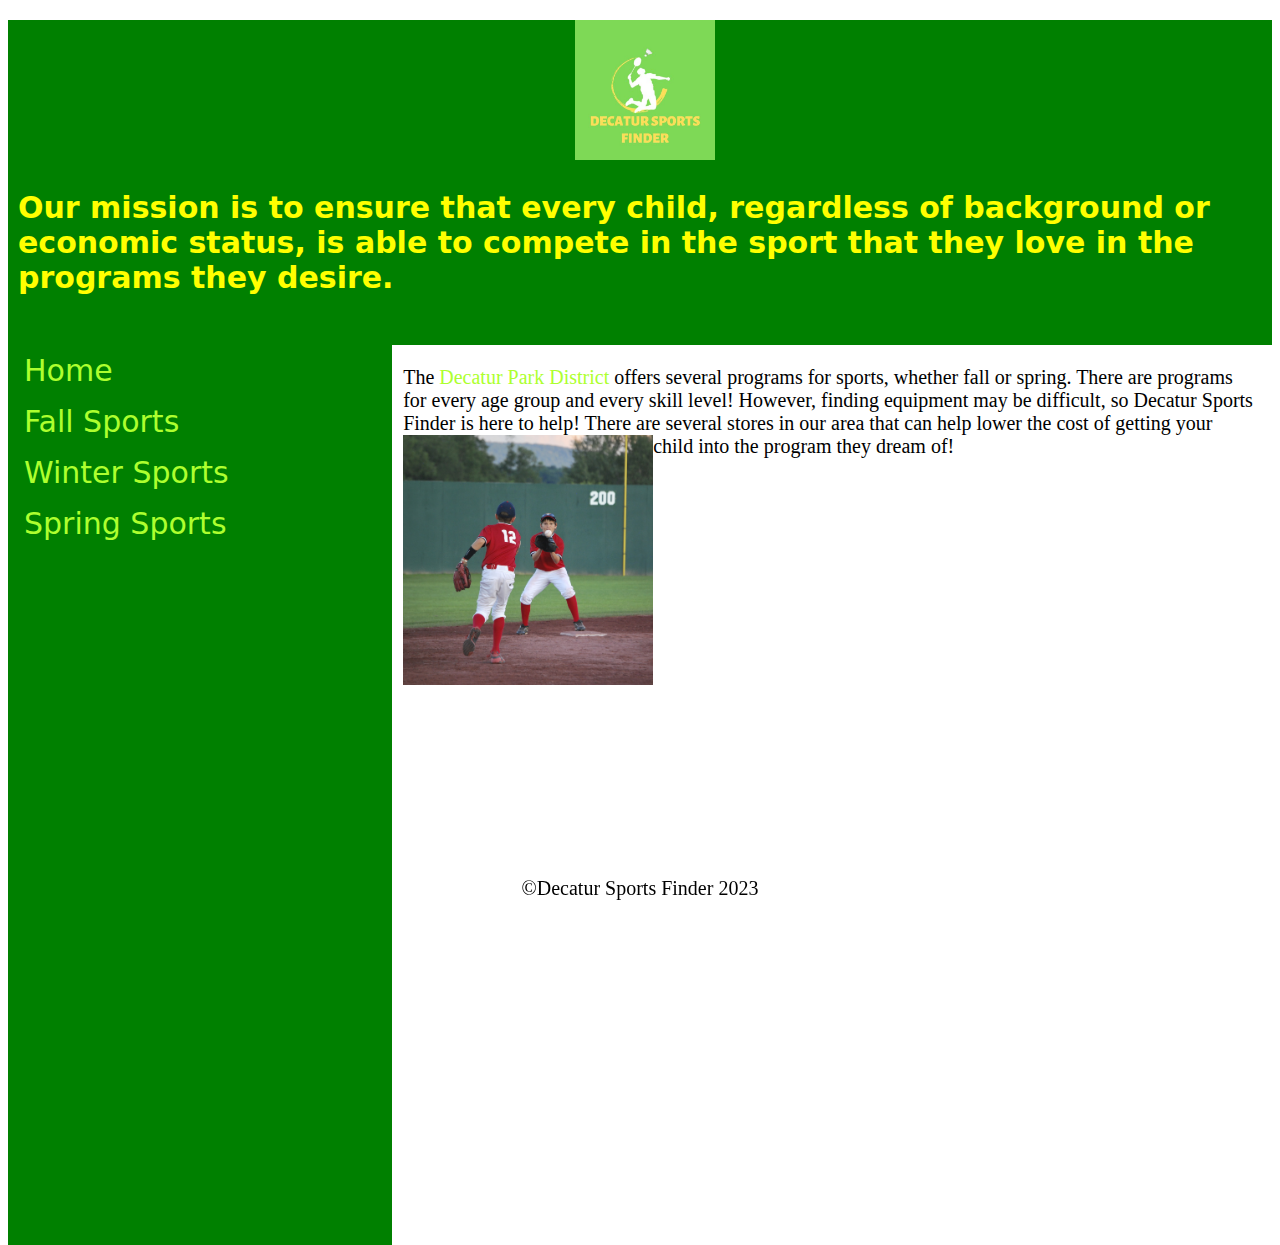
<file: index.html>
<!DOCTYPE html>
<html>
<meta name="viewport" content="width=device-width,initialscale=1.0">
<head>
    <title>Issue Site Home</title>
    <link rel="stylesheet" href="issue.css">
</head>
<body>
    
<header>
<p style="text-align: center"><img src="images/Decatur%20sports%20Finder.jpg" style="width:140px;height:140px; color: yellow;"></p><h2>Our mission is to ensure that every child, regardless of background or economic status, is able to compete in the sport that they love in the programs they desire.</h2>
</header>
<nav>
<ul>
<li><a class="active" href="index.html">Home</a></li>
<li><a href="fallsports.html">Fall Sports</a></li>
<li><a href="wintersports.html">Winter Sports</a></li>
<li><a href="springsports.html">Spring Sports</a></li>
</ul>
</nav> 
<div style="margin-left:30%; padding:1px 16px; height:750px;"><p>The<a href="https://www.decatur-parks.org/sports-and-recreation/" target="_blank"> Decatur Park District</a> offers several programs for sports, whether fall or spring. There are programs for every age group and every skill level! However, finding equipment may be difficult, so Decatur Sports Finder is here to help! There are several stores in our area that can help lower the cost of getting your child into the program they dream of!<img src="images/baseball.jpg"; width="250 px"; height="250 px" style="float: left"></p></div>

   
<footer>
&copy;Decatur Sports Finder 2023
</footer>
</body>
</html>
</file>
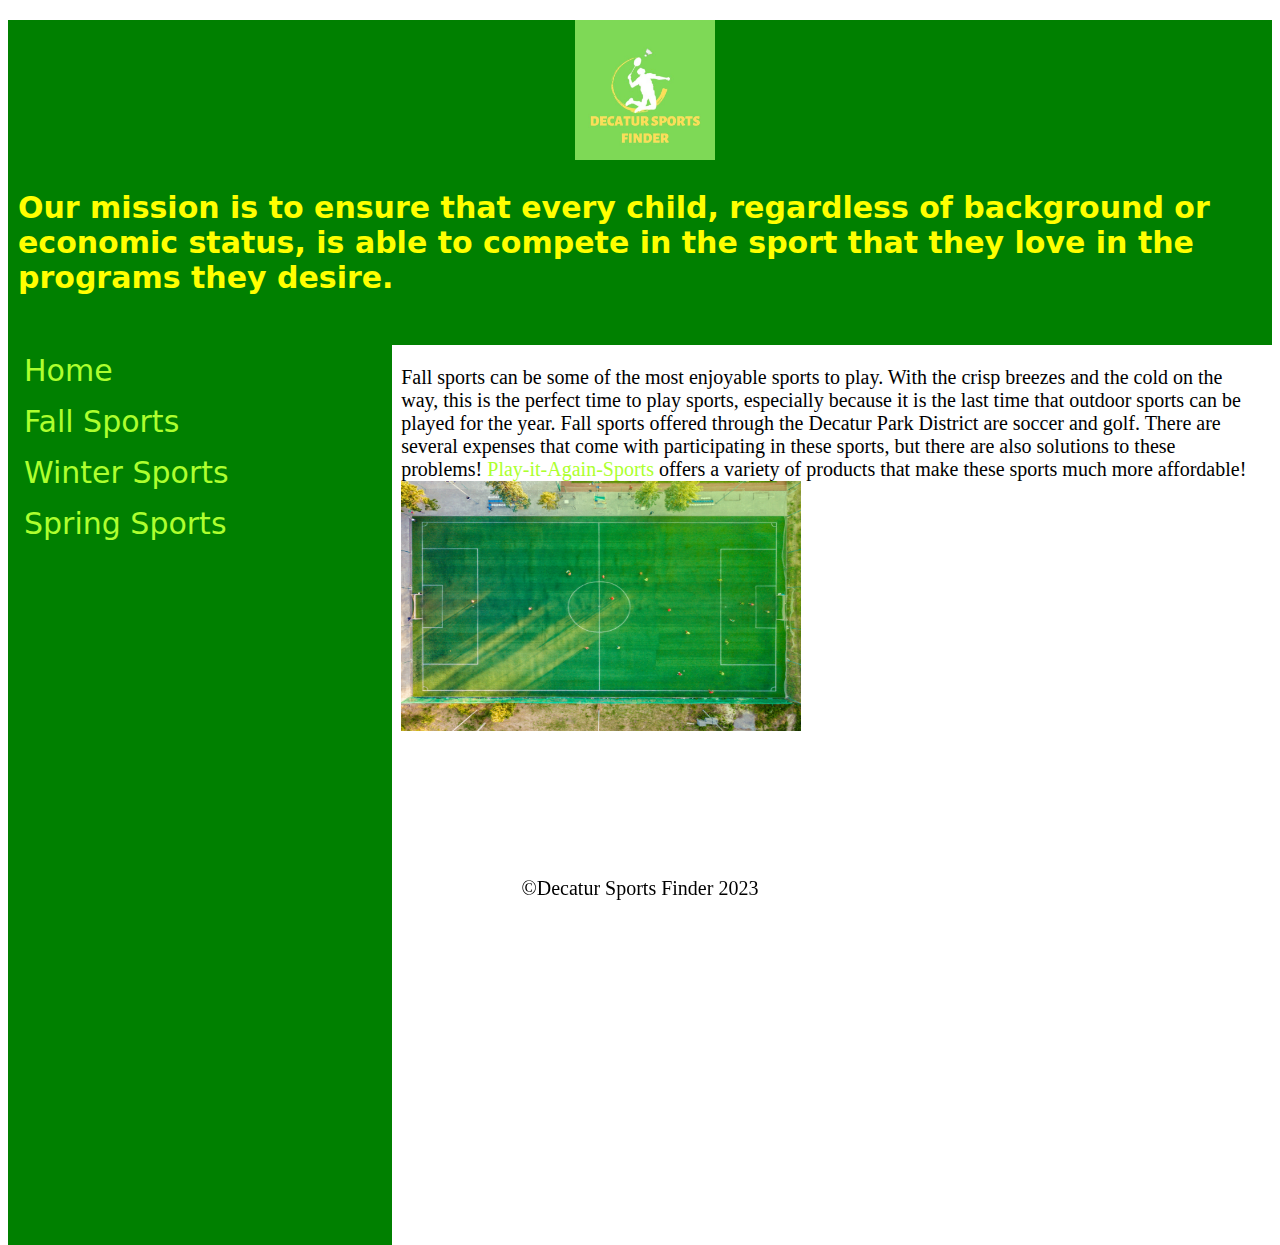
<file: fallsports.html>
<!DOCTYPE html>
<html>
<meta name="viewport" content="width=device-width,initialscale=1.0">
<head>
    <title>Issue Site Home</title>
    <link rel="stylesheet" href="issue.css">
</head>
<body>   
<header>
<p style="text-align: center"><img src="images/Decatur%20sports%20Finder.jpg" style="width:140px;height:140px;"></p><h2>Our mission is to ensure that every child, regardless of background or economic status, is able to compete in the sport that they love in the programs they desire.</h2>
</header>
<nav>
<ul>
<li><a class="active" href="index.html">Home</a></li>
<li><a href="fallsports.html">Fall Sports</a></li>
<li><a href="wintersports.html">Winter Sports</a></li>
<li><a href="springsports.html">Spring Sports</a></li>
</ul>
</nav> 
<div style="margin-left:30%; padding:1px 14px; height:750px;"><p>Fall sports can be some of the most enjoyable sports to play. With the crisp breezes and the cold on the way, this is the perfect time to play sports, especially because it is the last time that outdoor sports can be played for the year. Fall sports offered through the Decatur Park District are soccer and golf.

There are several expenses that come with participating in these sports, but there are also solutions to these problems! <a href="https://www.playitagainsports.com/home" target="_blank">Play-it-Again-Sports</a> offers a variety of products that make these sports much more affordable! <br><img src="images/soccer.jpg"; width="400 px"; height="250 px" style="float: left"></p></div>
    <footer>
&copy;Decatur Sports Finder 2023
</footer>
</body>
</html>
</file>
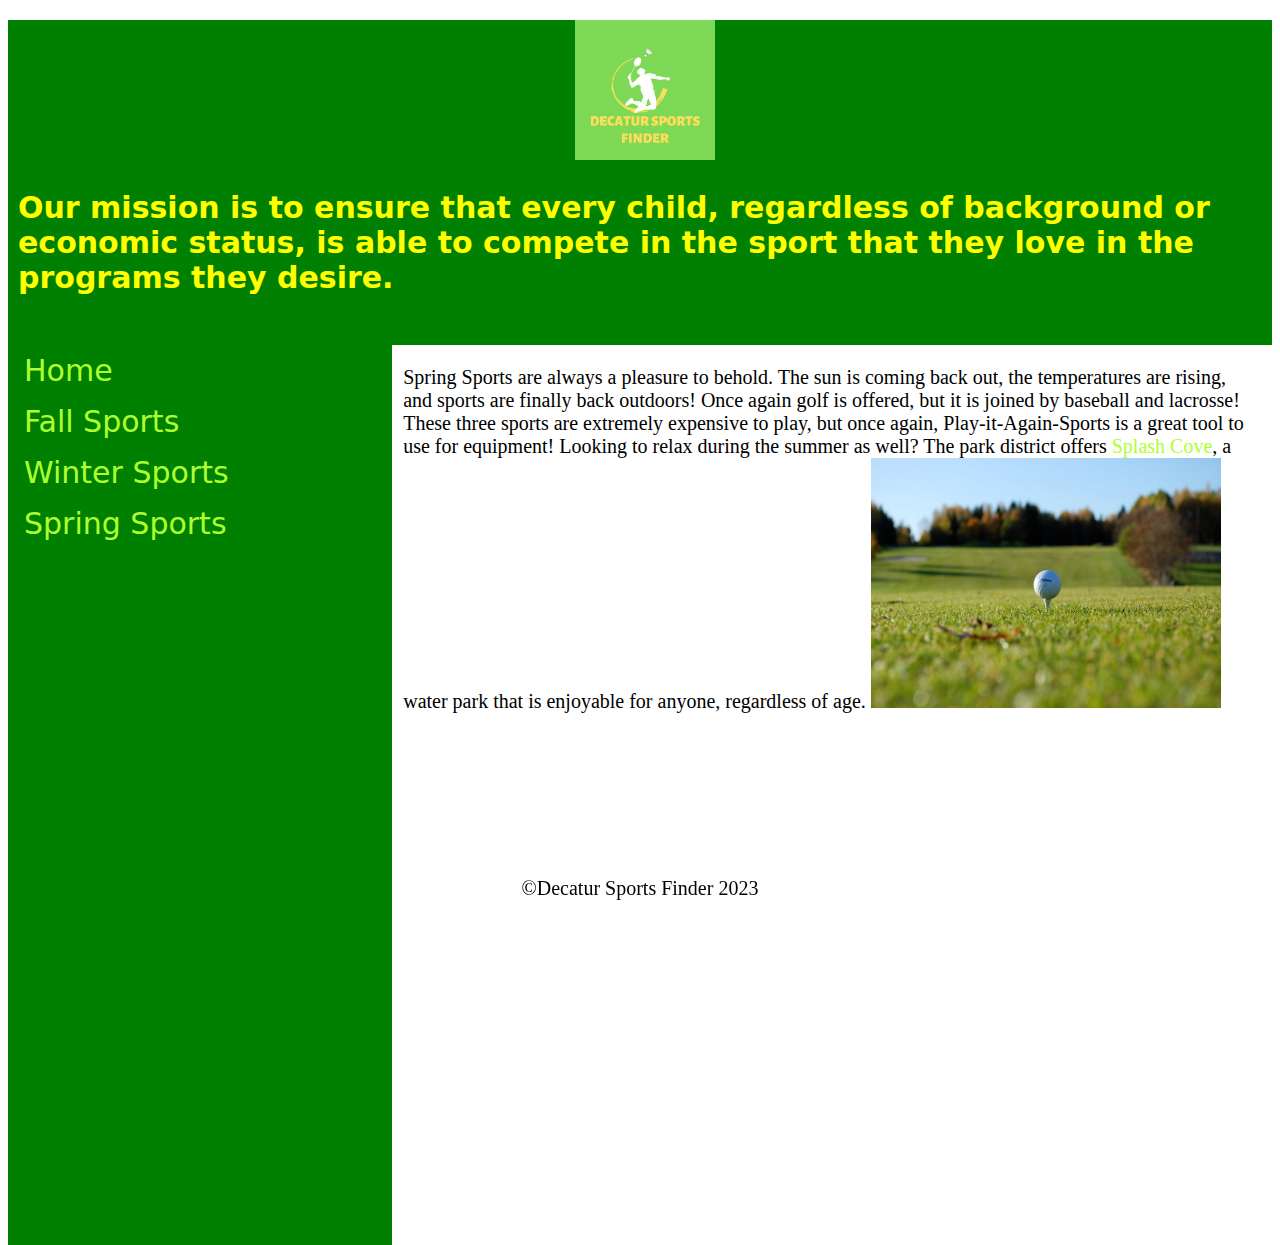
<file: springsports.html>
<!DOCTYPE html>
<html>
<meta name="viewport" content="width=device-width,initialscale=1.0">
<head>
    <title>Issue Site Home</title>
    <link rel="stylesheet" href="issue.css">
</head>
<body>
    
<header>
<p style="text-align: center"><img src="images/Decatur%20sports%20Finder.jpg" style="width:140px;height:140px;"></p><h2>Our mission is to ensure that every child, regardless of background or economic status, is able to compete in the sport that they love in the programs they desire.</h2>
</header>
    <nav>
<ul>
<li><a class="active" href="index.html">Home</a></li>
<li><a href="fallsports.html">Fall Sports</a></li>
<li><a href="wintersports.html">Winter Sports</a></li>
<li><a href="springsports.html">Spring Sports</a></li>
</ul>
    </nav> 
<div style="margin-left:30%; padding:1px 16px; height:750px;"><p>Spring Sports are always a pleasure to behold. The sun is coming back out, the temperatures are rising, and sports are finally back outdoors! Once again golf is offered, but it is joined by baseball and lacrosse!
These three sports are extremely expensive to play, but once again, Play-it-Again-Sports is a great tool to use for equipment! Looking to relax during the summer as well? The park district offers <a href="https://www.decatur-parks.org/sports-and-recreation/splashcove/">Splash Cove</a>, a water park that is enjoyable for anyone, regardless of age. <img style= "height:250px; width:350px;" src="images/golf2.jpg"></p></div>

   
<footer>
&copy;Decatur Sports Finder 2023
</footer>
</body>
</html>
</file>
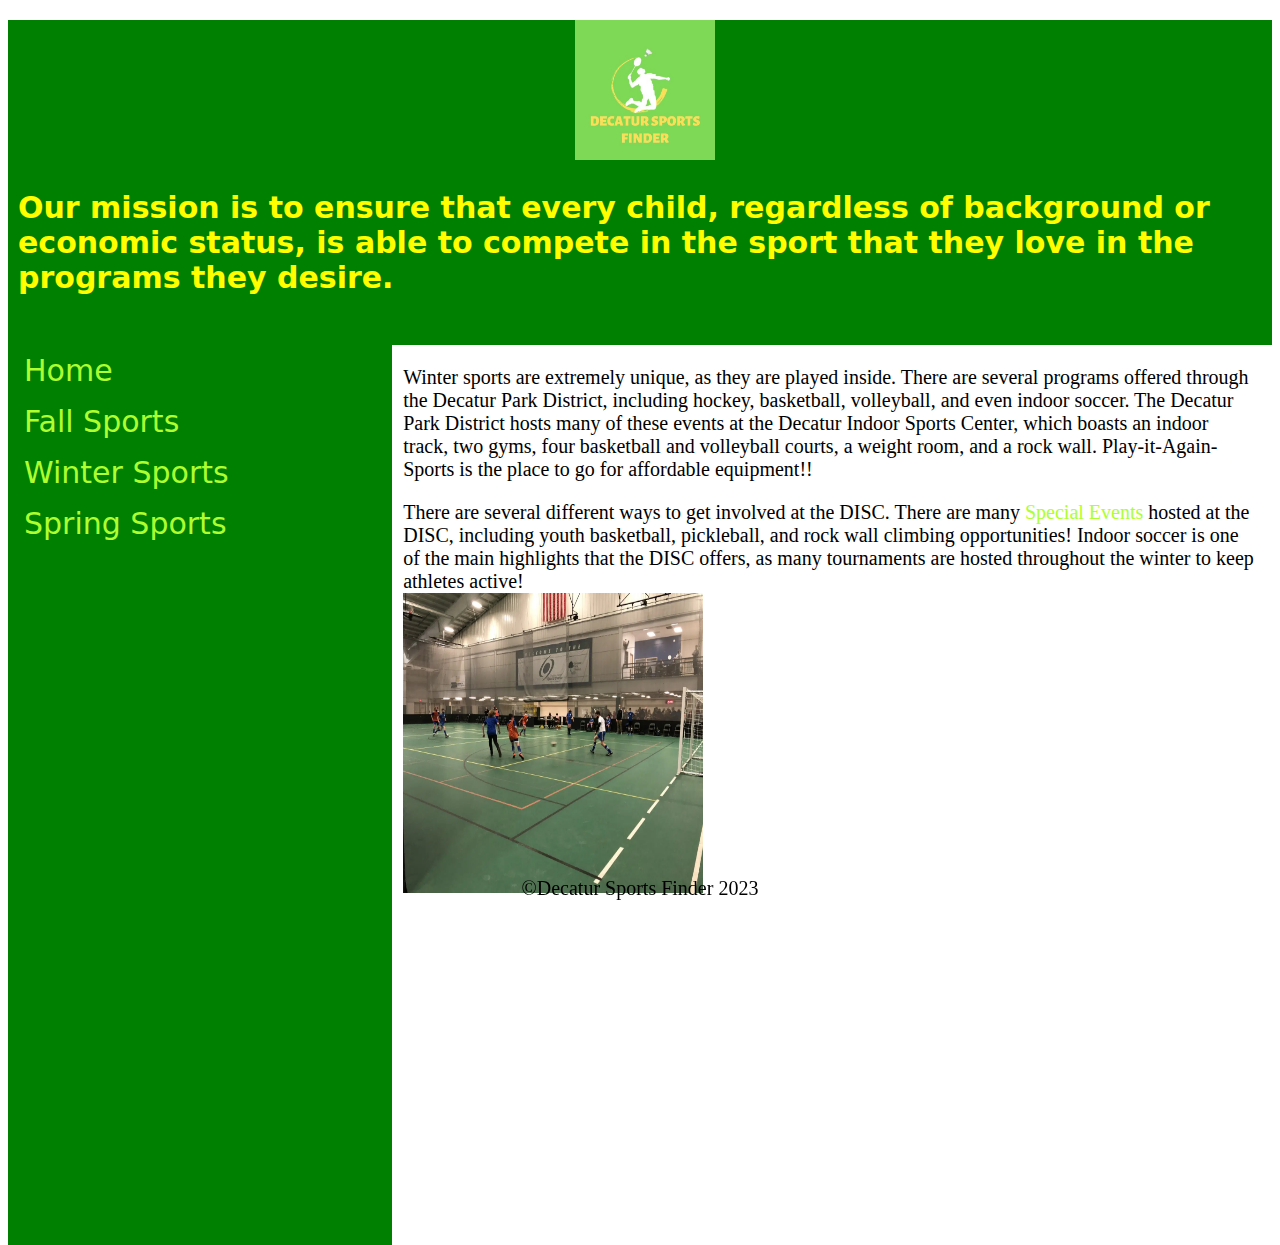
<file: wintersports.html>
<!DOCTYPE html>
<html>
<meta name="viewport" content="width=device-width,initialscale=1.0">
<head>
    <title>Issue Site Home</title>
    <link rel="stylesheet" href="issue.css">
</head>
<body>
    
<header>
<p style="text-align: center"><img src="images/Decatur%20sports%20Finder.jpg" style="width:140px;height:140px;"></p><h2>Our mission is to ensure that every child, regardless of background or economic status, is able to compete in the sport that they love in the programs they desire.</h2>
</header>
    <nav>
<ul>
<li><a class="active" href="index.html">Home</a></li>
<li><a href="fallsports.html">Fall Sports</a></li>
<li><a href="wintersports.html">Winter Sports</a></li>
<li><a href="springsports.html">Spring Sports</a></li>
</ul>
    </nav> 
<div style="margin-left:30%; padding:1px 16px; height:750px;"><p>Winter sports are extremely unique, as they are played inside. There are several programs offered through the Decatur Park District, including hockey, basketball, volleyball, and even indoor soccer. The Decatur Park District hosts many of these events at the Decatur Indoor Sports Center, which boasts an indoor track, two gyms, four basketball and volleyball courts, a weight room, and a rock wall. Play-it-Again-Sports is the place to go for affordable equipment!!</p>
<p>There are several different ways to get involved at the DISC. There are many <a href="https://decaturindoorsportscenter.com/decatur-indoor-sports-center-disc/special-events/">Special Events</a> hosted at the DISC, including youth basketball, pickleball, and rock wall climbing opportunities! Indoor soccer is one of the main highlights that the DISC offers, as many tournaments are hosted throughout the winter to keep athletes active! <br><img style="height: 300px; width: 300px;"src="images/indoor.jpg.webp">
</div>
<footer>
&copy;Decatur Sports Finder 2023
</footer>
</body>
</html>
</file>
<file: issue.css>
ul {list-style-type:none;}
li a {text-decoration:none;}
ul {
  list-style-type: none;
  margin: 0;
  padding: 0;
  width: 30%;
  background-color: green;
  position:absolute;
min-height:100%;
  overflow: auto;
    border-right: 1px;
}

li a {
    display: block;
  color: greenyellow;
  padding: 8px 16px;
	font-family:"Lucida Grande", "Lucida Sans Unicode", "Lucida Sans", "DejaVu Sans", Verdana, "sans-serif";
	font-size: 30px;
  text-decoration: none;
}

li a.active {
  background-color: green;
}
a:link {color: greenyellow}
a:visited {color: lightgreen}
a {text-decoration: none}
nav {font-size: 60px}
<style>
</style>
header {font-size: 40px; float: right}
h3 {text-align: right; text-align: justify;}
header{background-color: green; padding-left: 10px; padding-bottom: 25px; color: yellow; font-family:"Lucida Grande", "Lucida Sans Unicode", "Lucida Sans", "DejaVu Sans", Verdana, "sans-serif";}
footer {position: fixed; left: 0; bottom: 0; width: 100%; text-align: center;}
body {font-size: 20px}
</file>
